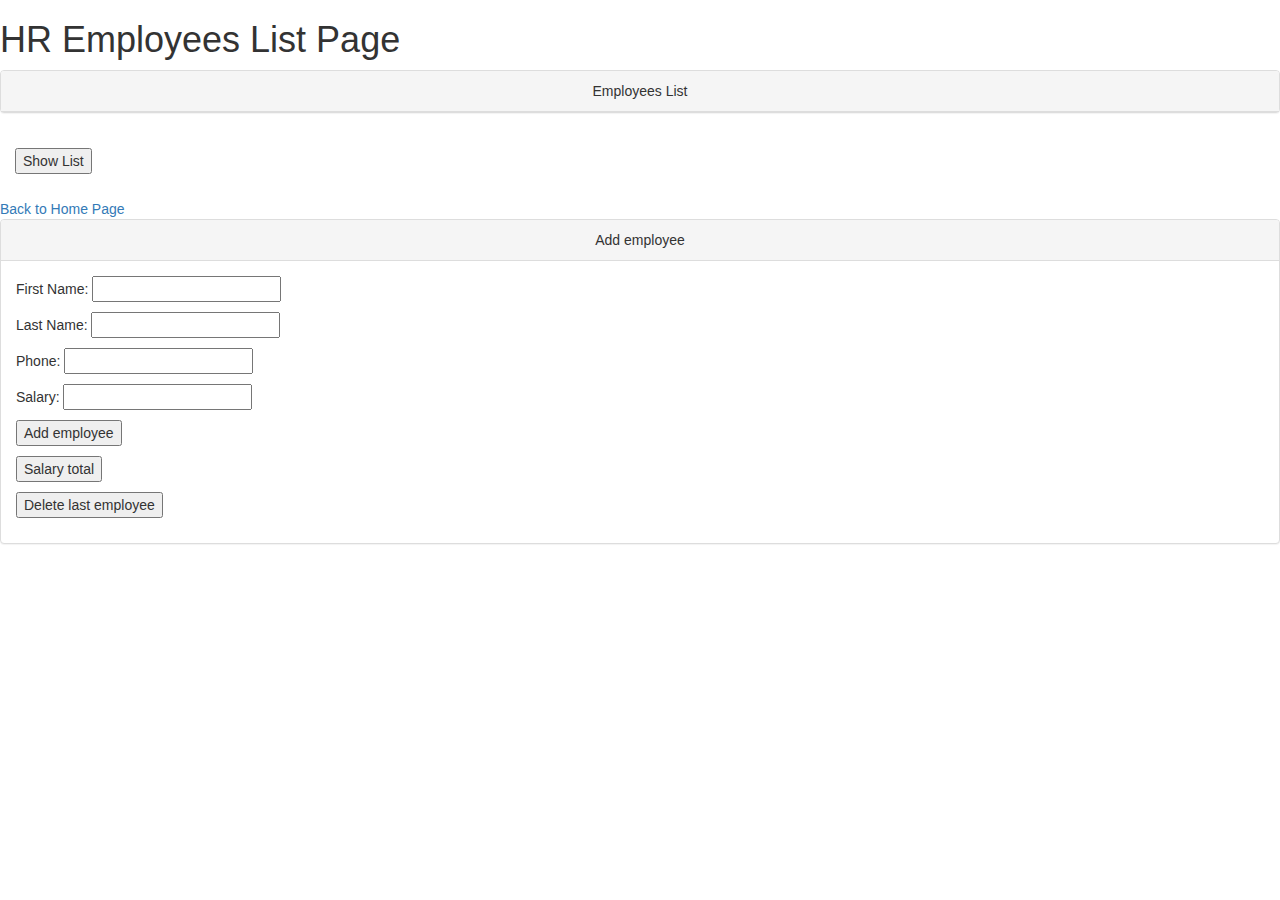
<file: Day 1/frontdev/list.html>
<!DOCTYPE html>
<html lang="en">
<head>
    <meta charset="UTF-8">
    <title>Demo HRs</title>
    <link rel="stylesheet" type="text/css" href="css/main.css"/>
    <link rel="stylesheet" type="text/css" href="//maxcdn.bootstrapcdn.com/bootstrap/3.2.0/css/bootstrap.min.css"/>
    <script type="text/javascript" src="scripts/app.js"></script>
</head>
<body>
    <h1>HR Employees List Page</h1>
    <div class="panel panel-default">
        <div class="panel-heading description">
            Employees List
        </div>
    </div>
    <div class="panel-body">
        <div>
            <p>
                <button onclick="showList()">Show List</button>
            </p>
        </div>
        <div id="listcontainer">

        </div>
        <div id="totalSum">

        </div>
        <div id="deleteLast">

        </div>
    </div>
    <div>
        <a href="index.html">Back to Home Page</a>
    </div>
    <div class="panel panel-default">
        <div class="panel-heading description">
            Add employee
        </div>
        <div class="panel-body">
            <p>
                First Name: <input type="text" id="firstName"/>
            </p>
            <p>
                Last Name: <input type="text" id="lastName"/>
            </p>
            <p>
                Phone: <input type="text" id="phone"/>
            </p>
            <p>
                Salary: <input type="text" id="salary"/>
            </p>
            <p>
                <button onclick="addEmployee()">Add employee</button>
            </p>
            <p>
                <button onclick="totalSalary()">Salary total</button>
            </p>
            <p>
                <button onclick="delLast()">Delete last employee</button>
            </p>
        </div>
    </div>
</body>
</html>
</file>
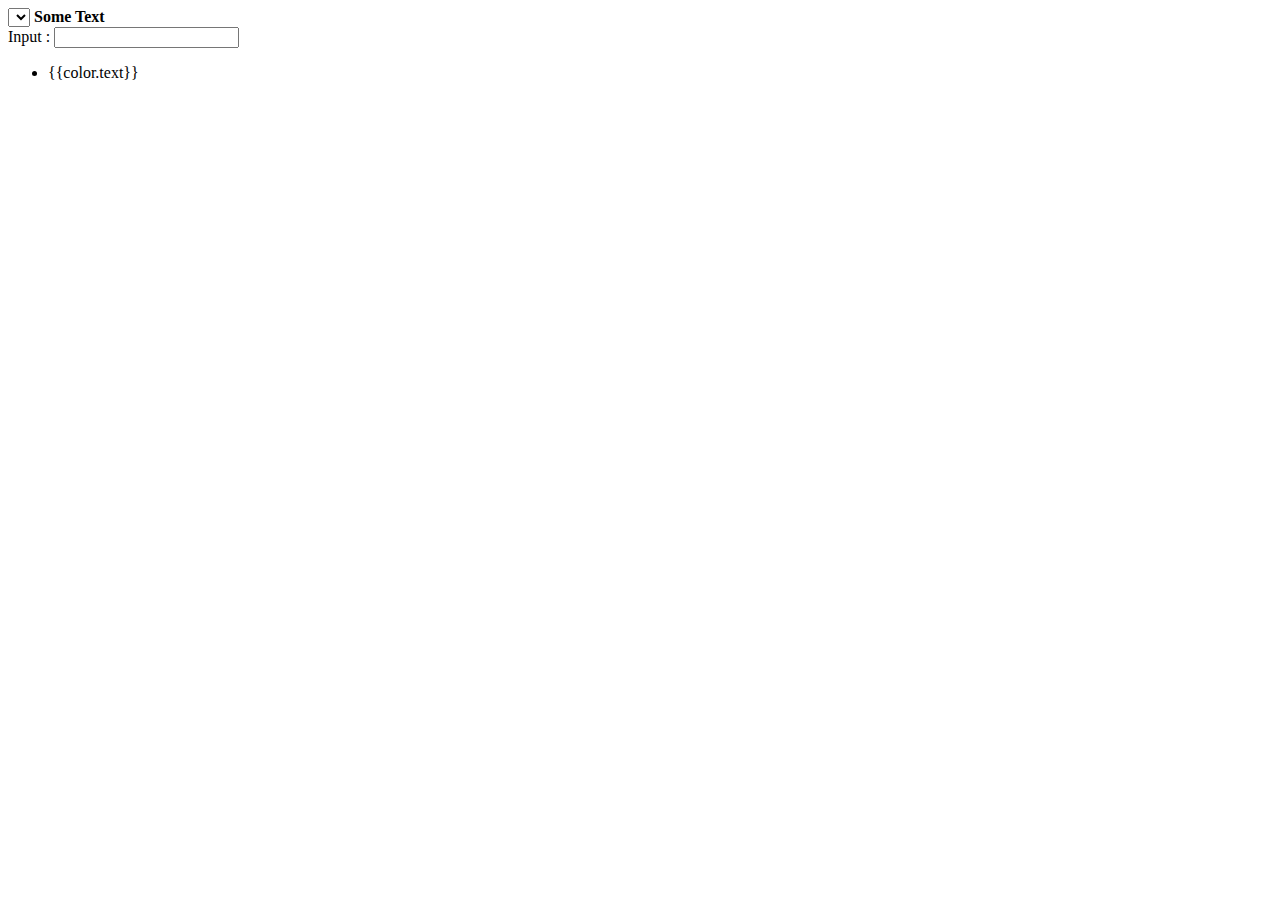
<file: Day 4/views/colors.html>
<!DOCTYPE html>
<div >
    <select ng-change="changeColor()" ng-options="color.text group by color.type for color in colors track by color.text" ng-model="modelVar">
        AAA
    </select>
    <span ng-class="modelVar.class">
        <b>Some Text</b>
    </span>
</div>
<div>
    Input : <input type="input" ng-model="inputUsr">
</div>
<ul ng-repeat="color in colors | filter:inputUsr">
    <li>
        {{color.text}}
    </li>
</ul>
</file>
<file: Day 1/frontdev/css/main.css>
.description {
    text-align: center;
    color: #330099;
}
</file>
